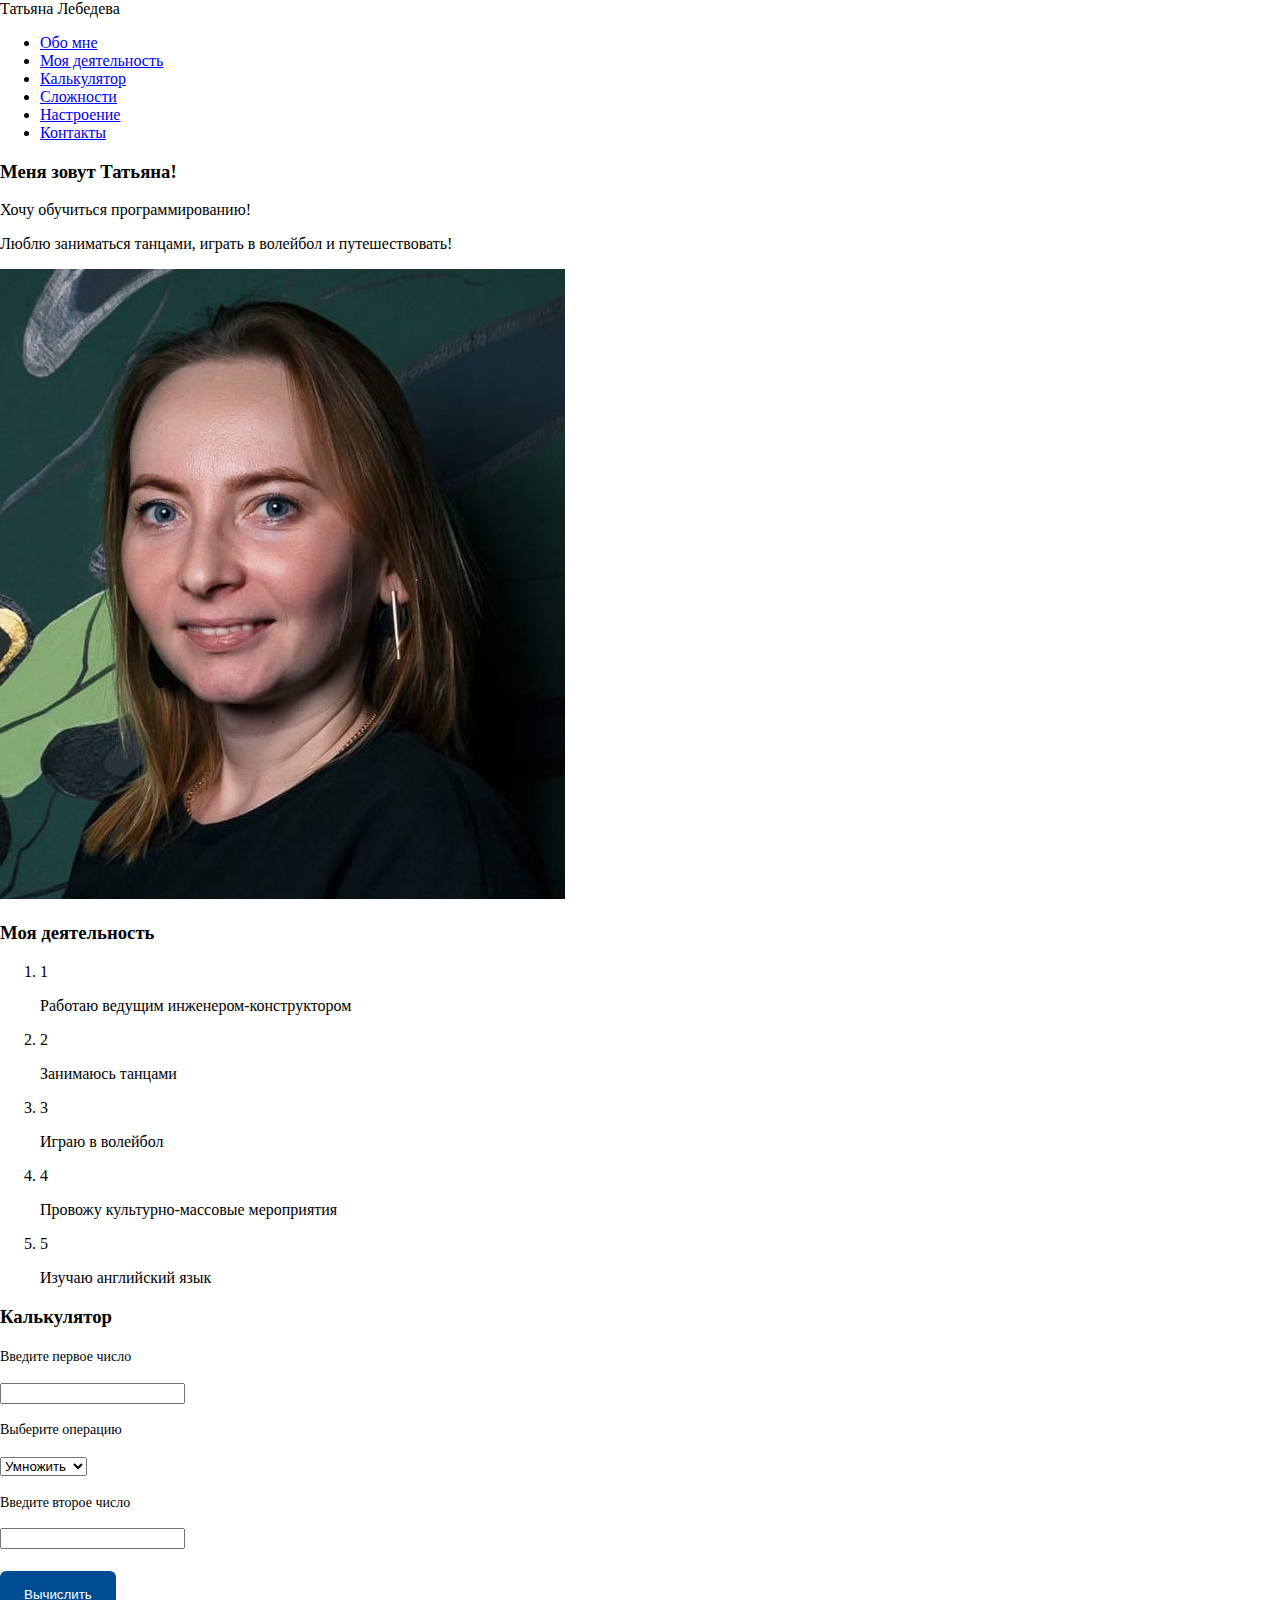
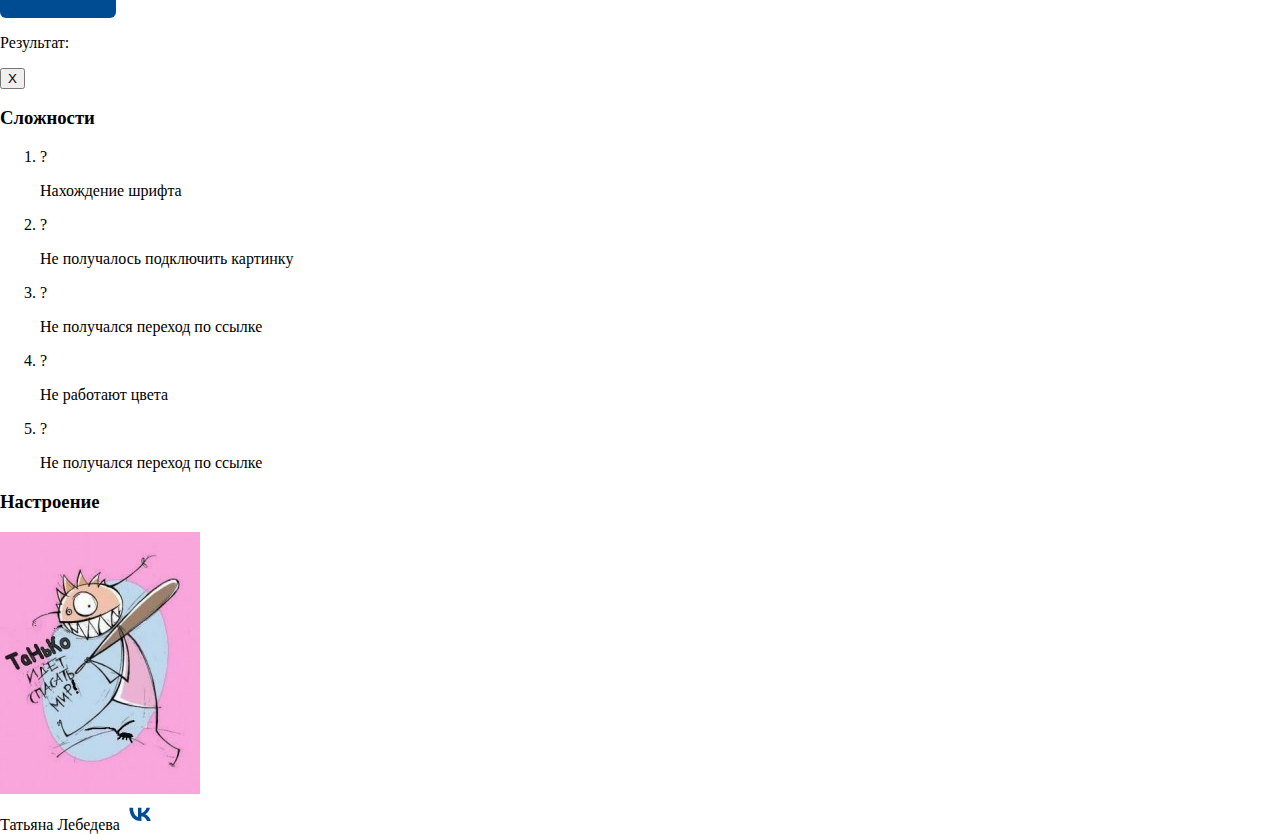
<file: index.html>
<!DOCTYPE html>
<html lang="ru" xmlns="http://www.w3.org/1999/html" xmlns="http://www.w3.org/1999/html"
      xmlns="http://www.w3.org/1999/html" xmlns="http://www.w3.org/1999/html">
<head>
    <meta charset="UTF-8">
    <title>Моя страница</title>
    <link rel="stylesheet" href="css/styles.css"/>
</head>
<body>
    <header class="case">
        <div class="bar">
            <span class="bar__section">Татьяна Лебедева</span>
            <div>
                <div class="burger__btn" role="button">
                    <span></span>
                    <span></span>
                    <span></span>
                </div>
                <ul class="menu">
                    <li><a class="topic menu__section" href="#about-me">Обо мне</a></li>
                    <li><a class="topic" href="#activity">Моя деятельность</a></li>
                    <li><a class="topic" href="#calc">Калькулятор</a></li>
                    <li><a class="topic" href="#problem">Сложности</a></li>
                    <li><a class="topic" href="#mood">Настроение</a></li>
                    <li><a class="topic" href="#contact">Контакты</a></li>
                </ul>
            </div>
        </div>
    </header>
    <main class=>
        <div id="about-me" class="clapboard">
            <div class="postcard">
                <h3>Меня зовут Татьяна!</h3>
                <p class="info">Хочу обучиться программированию!</p>
                <p class="info">Люблю заниматься танцами, играть в волейбол и путешествовать!</p>
            </div>
            <img class="photo" src="css/img/photo.jpg"  alt=""/>
        </div>
        <div class="activity">
            <div id="activity" class="clapboard">
                <h3 class="postcard">Моя деятельность</h3>
            </div>
            <ol class="fact">
                <li class="unit"><p class="postcard__number">1</p><p class='postcard__indent'>Работаю ведущим инженером-конструктором</p></li>
                <li class="unit ladder"><p class="postcard__number">2</p><p class='postcard__indent'>Занимаюсь танцами</p></li>
                <li class="unit"><p class="postcard__number">3</p><p class='postcard__indent'>Играю в волейбол</p></li>
                <li class="unit ladder"><p class="postcard__number">4</p><p class='postcard__indent'>Провожу культурно-массовые мероприятия</p></li>
                <li class="unit"><p class="postcard__number">5</p><p class='postcard__indent'>Изучаю английский язык</p></li>
            </ol>
        </div>
        <div id="calc" class="clapboard">
            <div class="postcard">
                <h3>Калькулятор</h3>
                <div class="calc">
                    <label for="number1">
                        <p>Введите первое число</p>
                        <input type="text" class="input" id="number1">
                    </label>
                    <label for="operation">
                        <p>Выберите операцию</p>
                        <select class="input" id="operation">
                            <option value="multiplication">Умножить</option>
                            <option value="division">Разделить</option>
                            <option value="addition">Сложить</option>
                            <option value="subtraction">Вычесть</option>
                        </select>
                    </label>
                    <label for="number2">
                        <p>Введите второе число</p>
                        <input type="text" class="input" id="number2">
                    </label>
                </div>
<!--                 <a href="" class="calc__button" onclick="calculate()" role="button">Вычислить</a>-->
                <button onclick="calculate()" class="calc__button">Вычислить</button>
            </div>
            <div class="result_window" id="result_window">
                <p>Результат: </p>
                <p id="result"></p>
                <button onclick="closeModal()" class="calc__close">X</button>
            </div>
        </div>
        <div class="activity">
            <div id="problem" class="clapboard">
                <h3 class="postcard">Сложности</h3>
            </div>
            <ol class="fact">
                <li class="unit"><p class="postcard__sign">?</p><p class='postcard__indent'>Нахождение шрифта</p></li>
                <li class="unit ladder"><p class="postcard__sign">?</p><p class='postcard__indent'>Не получалось подключить картинку</p></li>
                <li class="unit"><p class="postcard__sign">?</p><p class='postcard__indent'>Не получался переход по ссылке</p></li>
                <li class="unit ladder"><p class="postcard__sign">?</p><p class='postcard__indent'>Не работают цвета</p></li>
                <li class="unit"><p class="postcard__sign">?</p><p class='postcard__indent'>Не получался переход по ссылке</p></li>
            </ol>
        </div>
        <div id="mood" class="clapboard">
            <h3 class="postcard">Настроение</h3>
        </div>
        <div class="center">
            <img class="photo" src="css/img/mood.jpg" alt=""/>
        </div>
    </main>
    <footer id='contact' class="case">
        <div class="bar">
            <span class="bar__section"> Татьяна Лебедева</span>
            <a href="https://vk.com/id18619383" role="button">
                <svg width="32" height="32" viewBox="0 0 30 30" fill="none" xmlns="http://www.w3.org/2000/svg">
                    <path d="M0 14.4C0 7.61 0 4.22 2.1 2.1 4.23 0 7.62 0 14.4 0h1.2c6.79 0 10.18 0 12.3 2.1C30 4.23 30 7.62 30 14.4v1.2c0 6.79 0 10.18-2.1 12.3C25.77 30 22.38 30 15.6 30h-1.2c-6.79 0-10.18 0-12.3-2.1C0 25.77 0 22.38 0 15.6v-1.2Z" fill="#fff"></path>
                    <path d="M15.96 21.61c-6.84 0-10.74-4.68-10.9-12.48H8.5c.11 5.72 2.63 8.14 4.63 8.64V9.13h3.23v4.93c1.97-.21 4.05-2.46 4.75-4.94h3.22a9.53 9.53 0 0 1-4.38 6.23 9.87 9.87 0 0 1 5.13 6.26h-3.55c-.76-2.37-2.66-4.21-5.17-4.46v4.46h-.39Z" fill="#004C93"></path>
                </svg>
            </a>
        </div>
    </footer>
    <script src="scripts/index.js"></script>
</body>
</html>
</file>
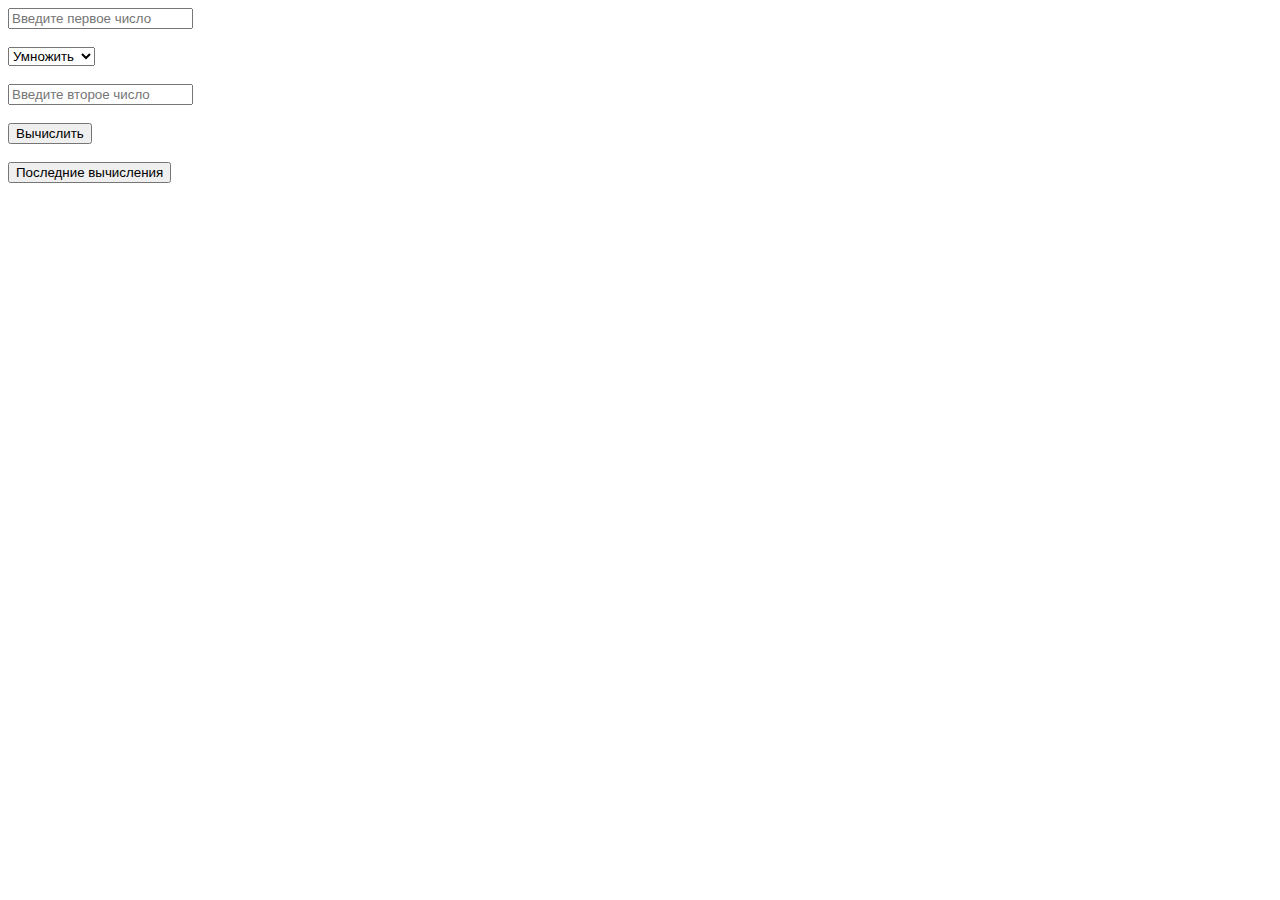
<file: calc.html>
<!DOCTYPE html>
<html lang="ru">
<head>
    <meta charset="UTF-8">
    <title>Калькулятор</title>
</head>
<body>
<label>
    <input type="text" placeholder="Введите первое число" name="number1" id="number1">
</label>
<br>
<br>
<label>
    <select name="operation" id="operation">
        <option value="multiplication">Умножить</option>
        <option value="division">Разделить</option>
        <option value="addition">Сложить</option>
        <option value="subtraction">Вычесть</option>
    </select>
</label>
<br>
<br>
<label>
    <input type="text" placeholder="Введите второе число" name="number2" id="number2">
</label>
<br>
<br>
<div>
    <button onclick="calc()">Вычислить</button>
</div>
<div class="result">
</div>
<br>
<form action="result_list.html" target="_blank">
    <button>Последние вычисления</button>
</form>
<script src="scripts/main.js"></script>
</body>
</html>
</file>
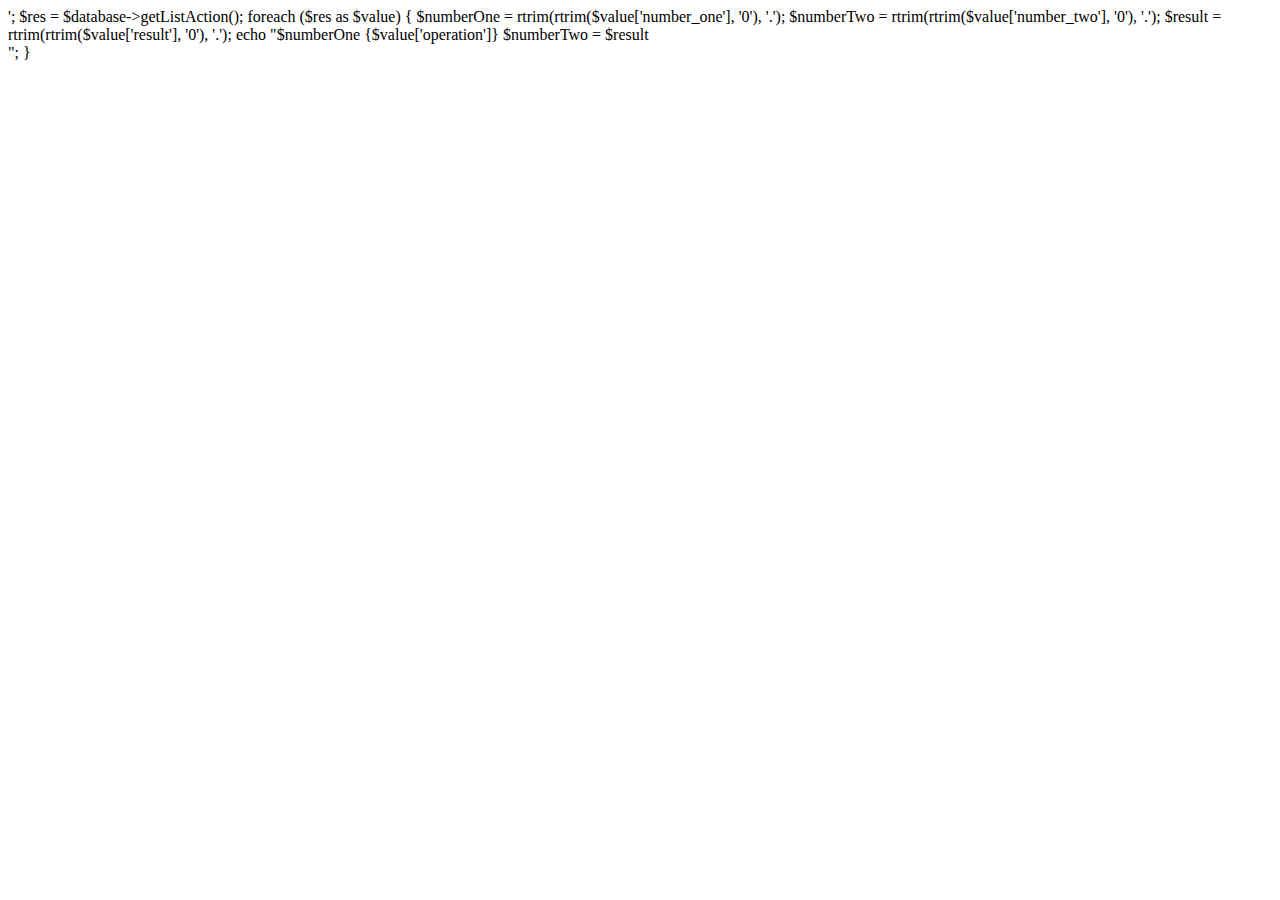
<file: result_list.html>
<!DOCTYPE html>
<html lang="ru">
<head>
    <meta charset="UTF-8">
    <title>Вычисления</title>
</head>
<body onload="resultList()">
<div class="result">
</div>
<script src="scripts/main.js"></script>
</body>
</html>
</file>
<file: css/styles.css>
body {
    margin: 0;
}

.bar {
    align-items: center;
}

.calc {
    color: #000;
    font-family: Roboto, serif;
    font-size: 14px;
    font-style: normal;
    font-weight: 400;
    line-height: 160%;
}

.calc__button {
    display: inline-block;
    margin-top: 20px;
    border-radius: 6px;
    background: #004C93;
    color: white;
    border: none;
    text-decoration: none;
    padding: 1rem 1.5rem;
}

.calc__button:hover {
    background-color: #40A3FF;
}

@media screen and (-ms-high-contrast: active), (-ms-high-contrast: none) {
    .burger__btn {
        /*display: none;*/
    }
}

@media (max-width: 1250px) {
    .bar {
        min-width: 680px;
    }

    .menu {
        position: fixed;
        top: 70px;
        left: 0;
        width: 100%;
        background: #004C93;
        transform: translateY(-200%);
        opacity: 0;
        -webkit-transition: all .5s;
        -moz-transition: all .5s;
        -o-transition: all .5s;
        transition: all .5s;
    }

    .menu.active {
        transform: translateY(0);
        opacity: 100%;
        padding: 0;
    }

    .menu li {
        display: flex;
        flex-direction: column;
        align-items: flex-end;
        padding: 10px 200px;
        list-style-type: none;
    }

    .burger__btn {
        width: 30px;
        height: 30px;
        position: relative;
        cursor: pointer;
    }

    .burger__btn span {
        width: 30px;
        height: 3px;
        position: absolute;
        top: 50%;
        left: 50%;
        transform: translate(-50%, -50%);
        background-color: #FFFFFF;
        transition: all 0.5s;
    }

    .burger__btn span:nth-of-type(2) {
        top: calc(50% - 10px);
    }

    .burger__btn span:nth-of-type(3) {
        top: calc(50% + 10px);
    }

    .clapboard {
        flex-wrap: wrap;
        justify-content: center;
    }

    .fact {
        display: flex;
        flex-direction: column;
        margin: 0 auto;
        height: 1000px;
    }

    .unit {
        width: 565px;
        height: 150px;
    }
}
</file>
